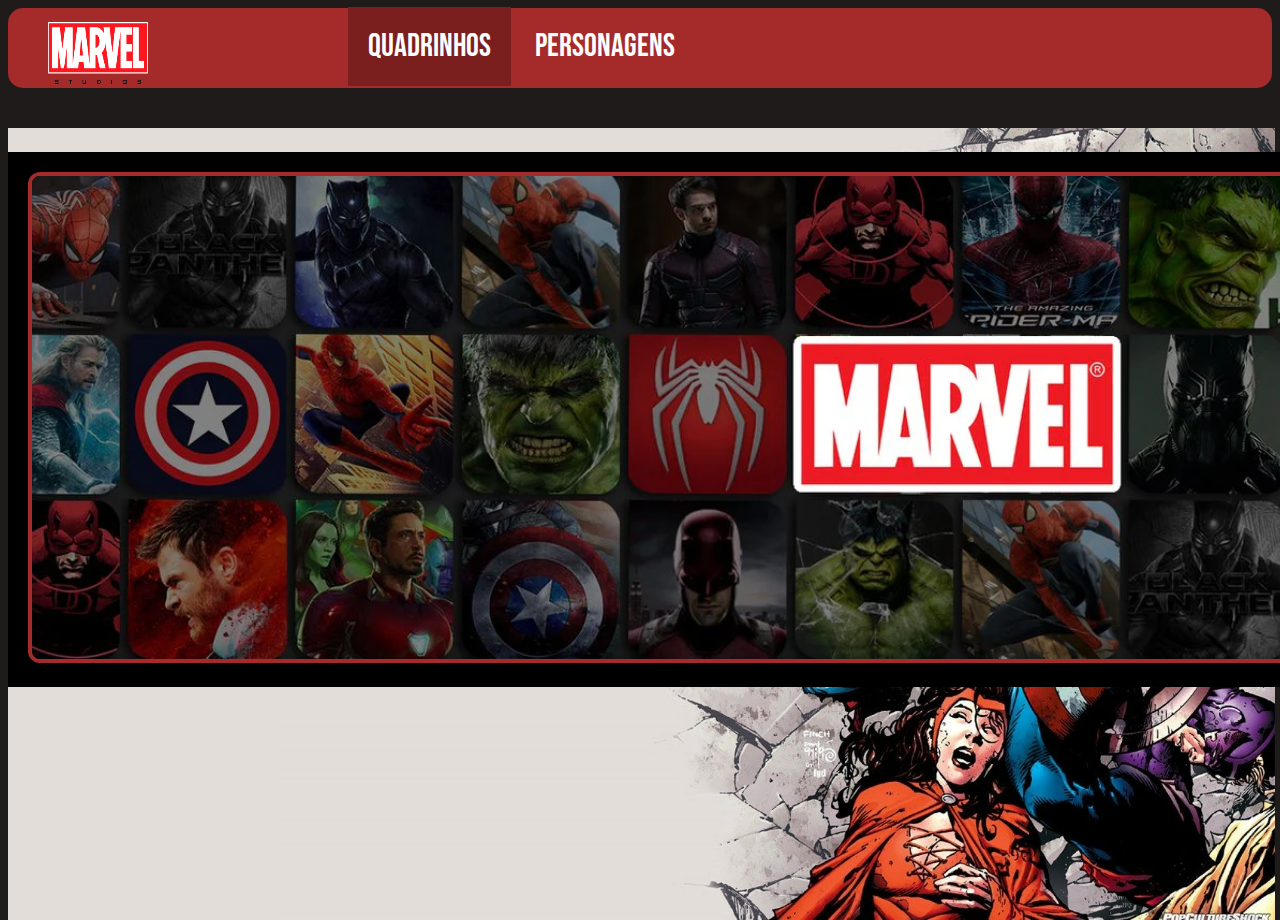
<file: API Marvel/marvel/index.html>
<!DOCTYPE html>
<html lang="en">
<head>
    <meta charset="UTF-8">
    <meta name="viewport" content="width=device-width, initial-scale=1.0">
    <link rel="stylesheet" href="style.css">
    <link rel="stylesheet" href="https://fonts.googleapis.com/css?family=Bebas+Neue&display=swap">
    <title>Document</title>
</head>
<body>
    <header class="cabecalho">
        <img class="logo" src="img/Marvel-Studios-Logo-2013-2016.png" alt="">
        <div class="tabs">
            <a href="#" class="active" id="comics-tab">Quadrinhos</a>
            <a href="index2.html" class="tab" id="characters-tab">Personagens</a>
        </div>
    </header>
    <div>
        <img class="background" src="img/thumb-1920-622854.jpg" alt="">
    </div>
    <main class="container" id="container">
    
    </main>
    <footer class="rodape">
        <img class="rodapeImg" src="img/MARVEL_1920x450_b691539a-a0cb-4a43-8d20-ca9d567ab290_1920x450.webp" alt="">
    </footer>
</body>
<script src="index.js"></script>
</html>
</file>
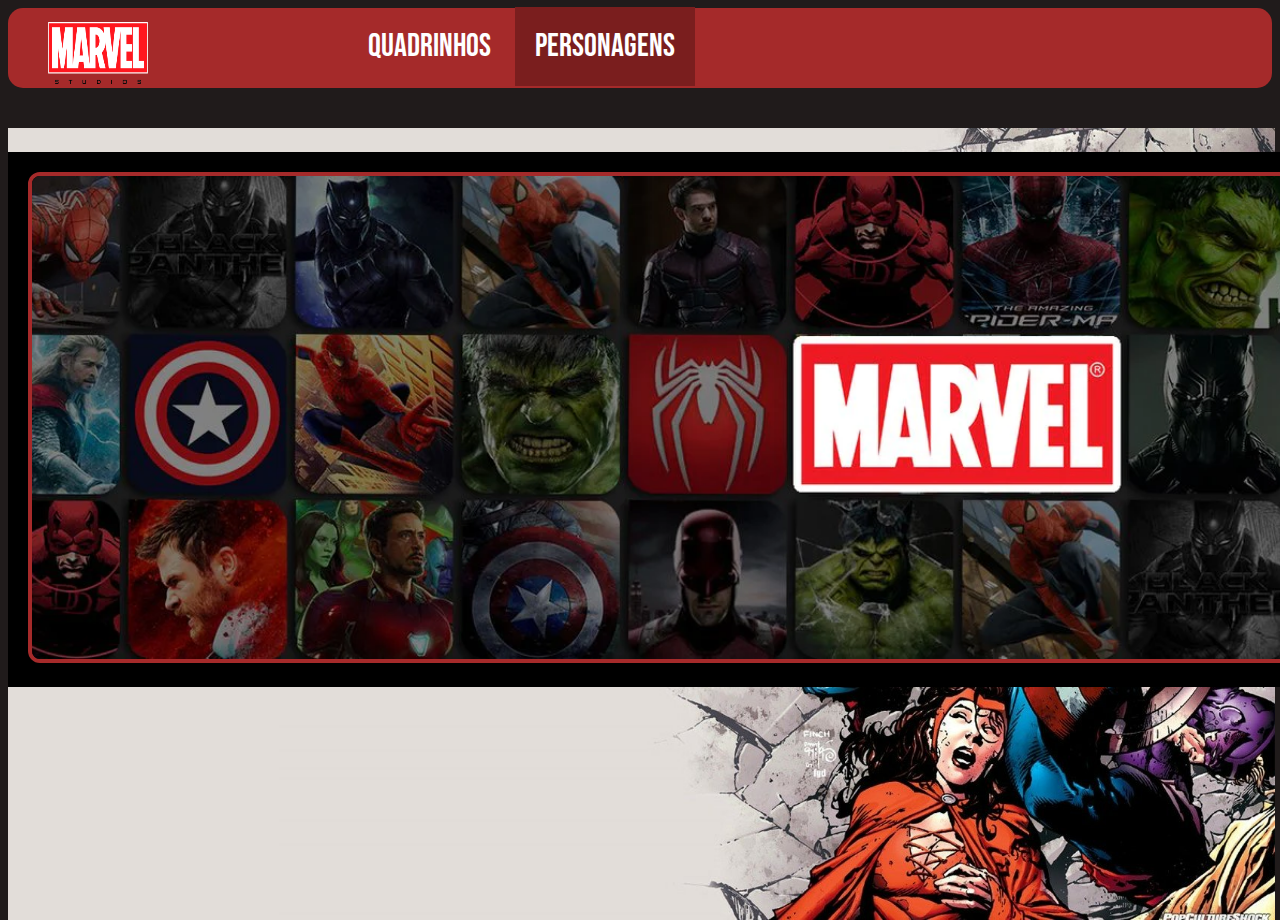
<file: API Marvel/marvel/index2.html>
<!DOCTYPE html>
<html lang="en">
<head>
    <meta charset="UTF-8">
    <meta name="viewport" content="width=device-width, initial-scale=1.0">
    <link rel="stylesheet" href="style.css">
    <link rel="stylesheet" href="https://fonts.googleapis.com/css?family=Bebas+Neue&display=swap">
    <title>Document</title>
</head>
<body>
    <header class="cabecalho">
        <img class="logo" src="img/Marvel-Studios-Logo-2013-2016.png" alt="">
        <div class="tabs">
            <a href="index.html" class="tab" id="comics-tab">Quadrinhos</a>
            <a href="#" class="active" id="characters-tab">Personagens</a>
        </div>
    </header>
    <div>
        <img class="background" src="img/thumb-1920-622854.jpg" alt="">
    </div>
    <main class="container" id="container">
    
    </main>
    <footer class="rodape">
        <img class="rodapeImg" src="img/MARVEL_1920x450_b691539a-a0cb-4a43-8d20-ca9d567ab290_1920x450.webp" alt="">
    </footer>
</body>
<script src="index2.js"></script>
</html>
</file>
<file: API Marvel/marvel/style.css>
header {
  background-color: brown;
  width: 100%;
  height: 80px;
  margin-bottom: 40px;
  border-radius: 15px;
}

body{
  background-color: rgb(32, 27, 27);
}

.cabecalho{
  background-color: brown;
  display: flex;
}

.logo {
  width: 100px;
  margin-left: 40px;
  margin-top: 10px;
  background-color: brown;
}
.background {
  width: 99%;
  position: absolute;
}

.card {
  background-color: rgb(168, 0, 0);
  width: 500px;
  box-shadow: 0 4px 8px 0 rgba(0, 0, 0, 0.2);
  transition: 0.3s;
  border: solid black 2px;
  border-radius: 7px;
  background-color: rgb(165, 2, 2);
  color: white;
  font-family: "Franklin Gothic Medium", "Arial Narrow", Arial, sans-serif;
  font-size: 20px;
  height: 700px;
  font-size: 15px;
  padding: 10px;
  position: relative;
  margin-top: 80px;
  margin-left: 100px;
  z-index: 1;
}

.cardTitle {
  font-family: Arial, Helvetica, sans-serif;
  position: absolute;
  background-color: rgb(226, 218, 218);
  margin-top: 108px;
  margin-left: 250px;
  font-size: 60px;
}
.cardTitle2 {
  font-family: Arial, Helvetica, sans-serif;
  position: absolute;
  background-color: rgb(226, 218, 218);
  margin-top: 175px;
  margin-left: 350px;
  font-size: 60px;
}
.cardTitle3 {
  font-family: Arial, Helvetica, sans-serif;
  position: absolute;
  background-color: rgb(226, 218, 218);
  margin-top: 250px;
  margin-left: 205px;
  font-size: 60px;
}
.card img {
  width: 500px;
  height: 630px;
}
h3 {
  background-color: black;
  padding: 10px;
  font-family: Verdana, Geneva, Tahoma, sans-serif;
  text-transform: uppercase;
}

h2 {
  position: absolute;
  margin-top: 275px;
  margin-left: 63px;
  background-color: rgb(66, 252, 255);
  border-radius: 5px;
  padding: 8px;
}
.card:hover {
  box-shadow: 0 8px 16px 0 rgba(0, 0, 0, 0.2);
}

.geral {
  display: flex;
}

.container {
  padding: 2px 16px;
  text-align: center;
  display: flex;
  gap: 50px;
  margin-left: 40px;
}
.figu {
  width: 500px;
  height: 550px;
  margin-left: 125px;
  padding: 5px;
}
.specie {
  font-size: 12px;
  text-align: justify;
}
.arrow {
  position: absolute;
  top: 50%;
  transform: translateY(-50%);
  width: 40px;
  height: 40px;
  background-color: rgba(0, 0, 0, 0.5);
  color: white;
  border-radius: 50%;
  font-size: 24px;
  display: flex;
  align-items: center;
  justify-content: center;
  cursor: pointer;
  transition: background-color 0.3s ease;
}

.arrow:hover {
  background-color: rgba(0, 0, 0, 0.7);
}

.left {
  left: 10px;
}

.right {
  right: 10px;
}
.rodape{
  width: 1850px;
  position: absolute;
  margin-top: 20px;
background-color: black;
padding: 20px;
}
.rodapeImg{
  border: solid brown 4px;
  width: 1850px;
  border-radius: 12px;
}
.active{
background-color: rgb(122, 30, 30);
text-decoration: none;
color: white;
font-family: 'Bebas Neue', sans-serif;
font-size: 32px;
padding: 20px;

}
.tabs{
  margin-left: 200px;
 margin-top: 19px;
}
.tab{
  text-decoration: none;
color: white;
font-family: 'Bebas Neue', sans-serif;
font-size: 32px;
padding: 20px;
}
</file>
